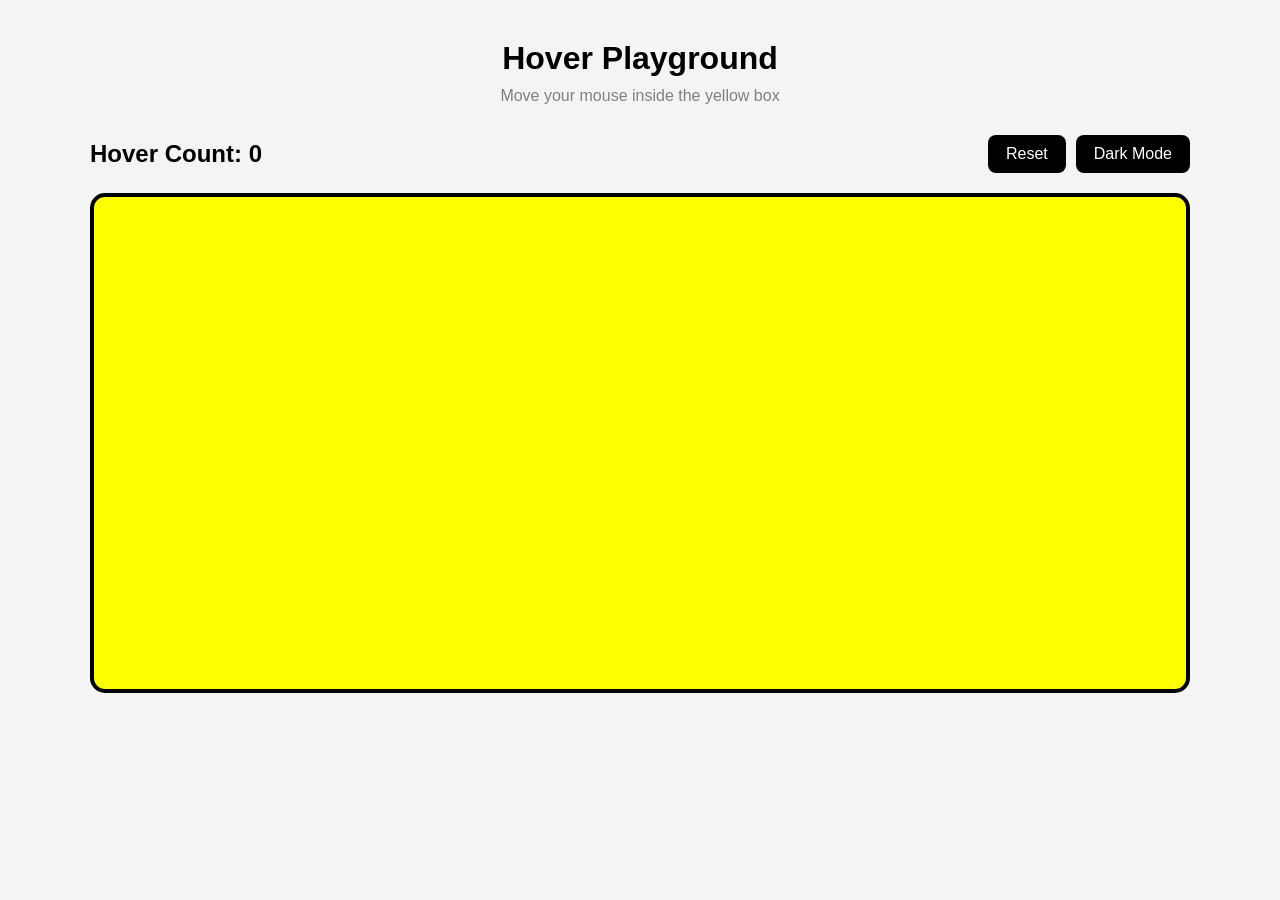
<file: index.html>
<!doctype html>
<html lang="en">
  <head>
    <meta charset="UTF-8" />
    <meta name="viewport" content="width=device-width, initial-scale=1.0" />
    <title>Hover Playground</title>
    <link rel="stylesheet" href="style.css" />
  </head>
  <body>
    <div class="container">
      <h1>Hover Playground</h1>
      <p class="subtitle">Move your mouse inside the yellow box</p>
      <div class="top-bar">
        <h2>Hover Count: <span id="count">0</span></h2>
        <div class="buttons">
          <button id="resetBtn">Reset</button>
          <button id="themeBtn">Dark Mode</button>
        </div>
      </div>
      <div id="yellowDiv"></div>
    </div>
  </body>

  <script src="index.js"></script>
</html>
</file>
<file: style.css>
* {
  margin: 0;
  padding: 0;
  box-sizing: border-box;
}
body {
  font-family: Arial, Helvetica, sans-serif;
  min-height: 100vh;
  padding: 40px;
  background-color: #f4f4f4;
  transition: 0.4s;
}
.container {
  max-width: 1100px;
  margin: auto;
}
h1 {
  margin-bottom: 10px;
  text-align: center;
}
.subtitle {
  text-align: center;
  margin-bottom: 30px;
  color: grey;
}
.top-bar {
  display: flex;
  justify-content: space-between;
  align-items: center;
  margin-bottom: 20px;
  flex-wrap: wrap;
  gap: 10px;
}
.buttons {
  display: flex;
  gap: 10px;
}
button {
  padding: 10px 18px;
  background-color: black;
  color: white;
  border: none;
  border-radius: 8px;
  font-size: 16px;
  cursor: pointer;
  transition: 0.3s;
}
button:hover {
  transform: scale(1.05);
}
#yellowDiv {
  width: 100%;
  height: 500px;
  background-color: yellow;
  border-radius: 15px;
  border: 4px solid black;
  position: relative;
  overflow: hidden;
}
.hi-text {
  position: absolute;
  font-size: 30px;
  font-weight: bold;
  animation: floatUp 1.5s linear forwards;
  user-select: none;
}
@keyframes floatUp {
  0% {
    opacity: 1;
    transform: translateY(0px) scale(1);
  }
  100% {
    opacity: 0;
    transform: translateY(-80px) scale(1.5);
  }
}
.dark {
  background-color: #111;
  color: white;
}
.dark .subtitle {
  color: #ccc;
}
.dark #yellowDiv {
  border-color: white;
}
</file>
